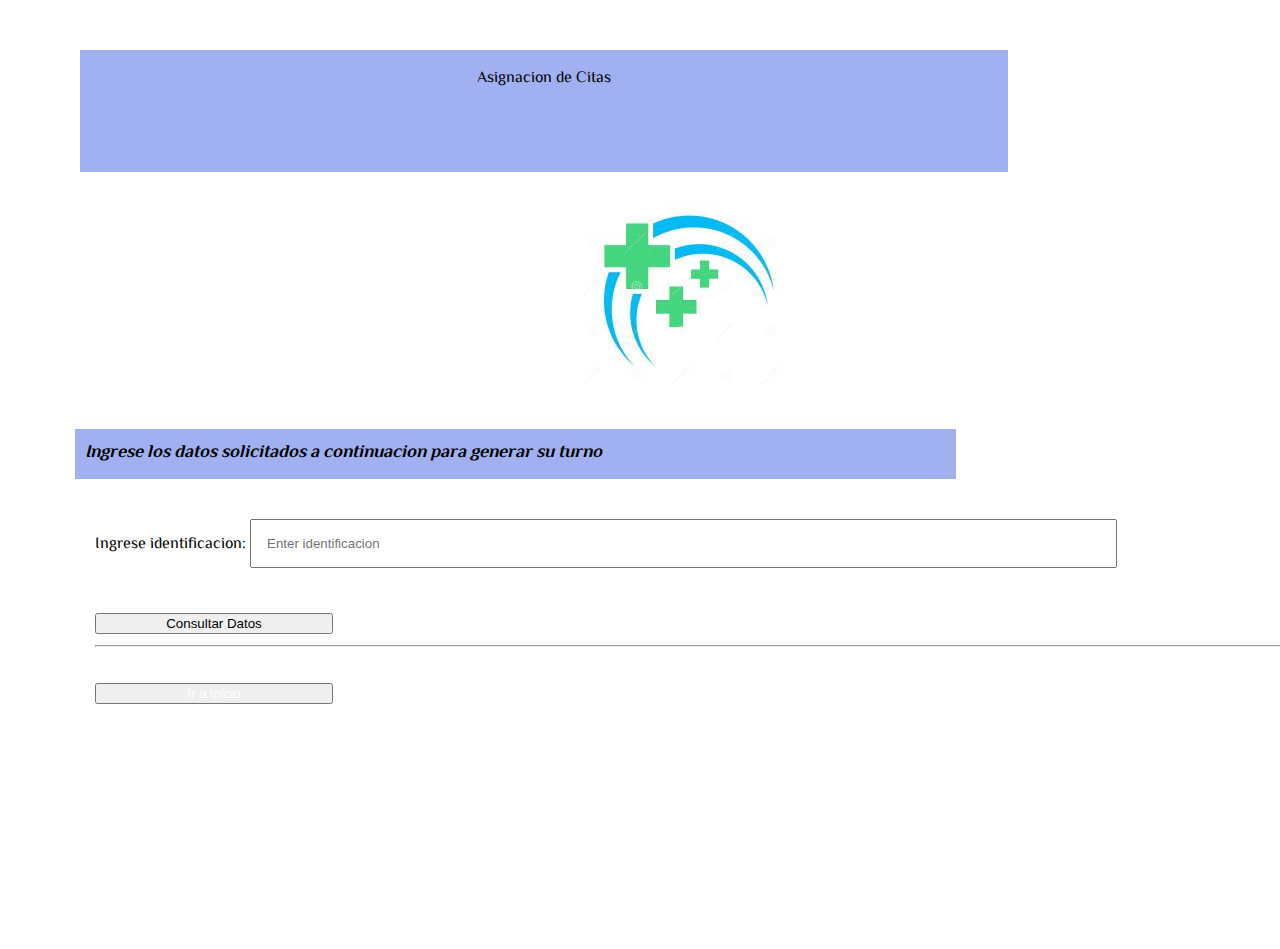
<file: consultarData.html>
<!DOCTYPE html>
<html lang="en">
  <head>
    <meta charset="UTF-8" />
    <meta http-equiv="X-UA-Compatible" content="IE=edge" />
    <meta name="viewport" content="width=device-width, initial-scale=1.0" />
    <meta name="viewport" content="width=device-width, initial-scale=1">
    <link href="https://cdn.jsdelivr.net/npm/bootstrap@5.1.3/dist/css/bootstrap.min.css" rel="stylesheet" integrity="sha384-1BmE4kWBq78iYhFldvKuhfTAU6auU8tT94WrHftjDbrCEXSU1oBoqyl2QvZ6jIW3" crossorigin="anonymous">
    <link rel="stylesheet" type="text/css" href="assets/styles.css">
    <title>Consultar Datos</title>
  </head>
  <body class="body">
    <header>
      <legend class="text-center header">Asignacion de Citas</legend>
      <img src="img.JPG">
    <form class="form-horizontal" method="post">
      <div class="container" id="registration-form">
          <div class="frm">
            <h1 class="texth1"><i>Ingrese los datos solicitados a continuacion para generar su turno</i></h1>
          <div class="form">
            <div class="form-group">
              <label class="labels">Ingrese identificacion:</label>
              <input id="idConsult" type="number" class="form-control" placeholder="Enter identificacion" />
            </div>
    </form>
    <br>
    <button type="button" id="consultarBtn" class="btn btn-success btn-lg">Consultar Datos</button>
    <br />
    <hr />
    </aside>
    <p id="data"></p>
    <button type="button" id="consultarBtn" class="btn btn-warning btn-lg"><a class="enlace" href="index.html">Ir a inicio</a></button>
    <script src="assets/consultarData.js"></script>
  </body>
</html>
</file>
<file: assets/styles.css>
@import url('https://fonts.googleapis.com/css2?family=El+Messiri&display=swap');
.body{
    background: white;
    text-align: center;
    font-family:'El Messiri', sans-serif;
    height: 800%;
    width: 100%;
    margin: 50px;
}
.header{
    background: rgb(161, 176, 241);
    font-size: 3sem;
    color: black;
    width: 70%;
    height: 90px;
    margin: 30px;
    padding: 1em;
    text-align: center;
}

.form{
    padding: 20px;
    text-align: justify;

}
.texth1{
    font-size: 18px;
    background: rgb(161, 176, 241);
    width: 70%;
    height: 30px;
    padding:10px;
}
#registration-form{
    display:flex;
	max-width: 80;
	margin: auto;
}

.labels{
    text-align: left;
}
#registration-form .frm{
    display: inline-block;
	float:left;
	height: 500px;
    width: 50%;
    padding: 0 25px;
    background-size: 100% 100%;
    background-color: white;
    text-align: left;
}

#registration-form h1{
	margin-top: 30px;
	margin-bottom: 20px;
    text-align: left;
}

#registration-form .form-control{
	width: 70%;
	padding: 15px;
	height: auto;
}

@media screen and (max-width: 700px){
	#registration-form .image{
		width: 30%;
	    background-position: 60%;
	}

	#registration-form .frm{
		width: 70%;
	}

	#registration-form .form-control{
        height: 90%;
		width: 80%;
	}
}


	#registration-form .frm{
		width: 100%;
	}

	#registration-form h1{
		text-align:left;
    
	}

	#registration-form .btn{
		width: 20%;
		margin-top: 20px;
	}

@media screen and (max-width: 560px){
    #advanced-search-form .form-group{
        width: 100%;
        margin-left: 0;
    }

    #advanced-search-form h2{
        text-align:left ;
    }
}
.enlace{
    text-decoration: none;
    color: white;
}
.enlace:hover{
    text-decoration: none;
    color: white;
}
</file>
